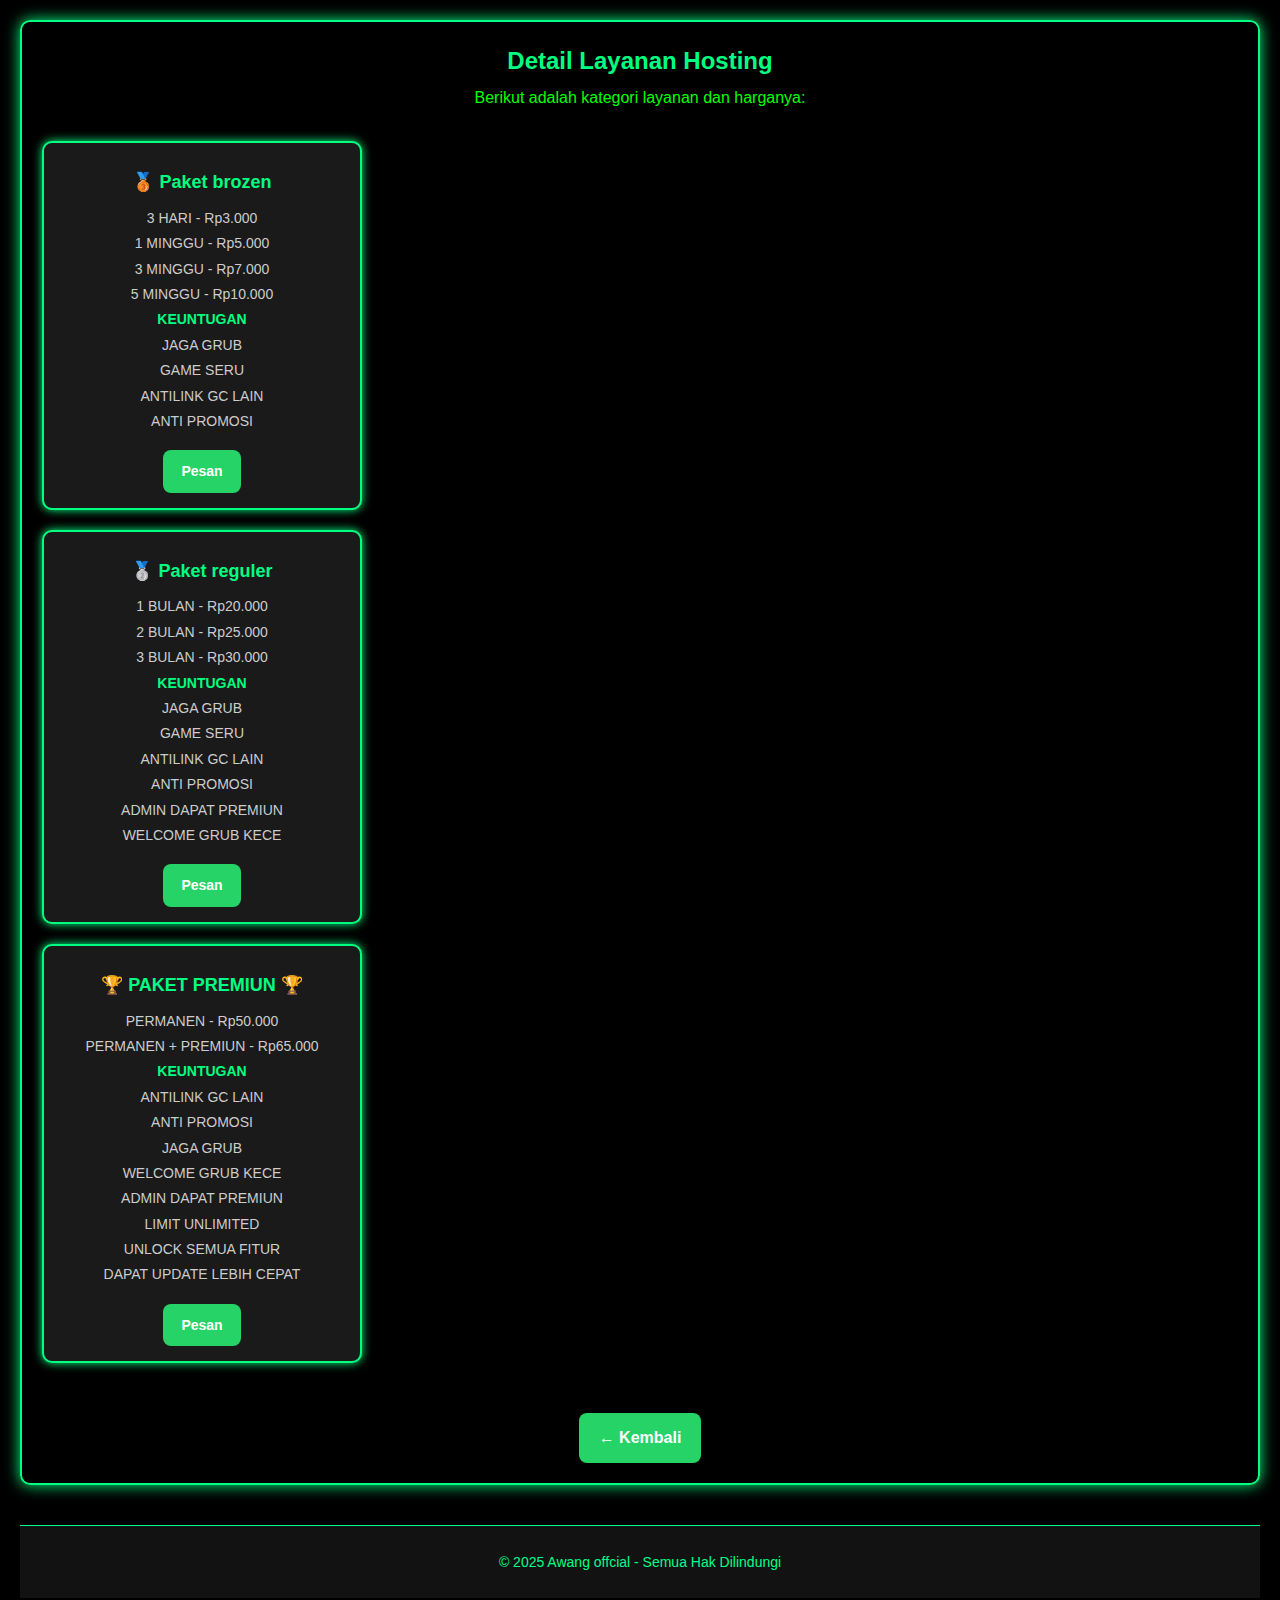
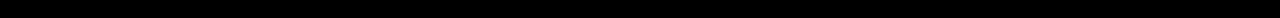
<file: hargajadibot.html>
<!DOCTYPE html>
<html lang="id">
<head>
  <meta charset="UTF-8">
  <meta name="viewport" content="width=device-width, initial-scale=1.0">
  <title>Awang offcial - Harga</title>
  <link rel="stylesheet" href="style.css">
  <style>
    * {
      box-sizing: border-box;
      margin: 0;
      padding: 0;
    }

    body {
      background-color: #000;
      color: #0f0;
      font-family: 'Arial', sans-serif;
      padding: 20px;
    }

    .glow-wrapper {
      border: 2px solid #00ff80;
      border-radius: 10px;
      padding: 20px;
      box-shadow: 0 0 15px #00ff80;
    }

    .section-title {
      text-align: center;
      font-size: 24px;
      color: #00ff80;
      font-weight: bold;
      margin-bottom: 5px;
    }

    .section-subtitle {
      text-align: center;
      font-size: 16px;
      margin-bottom: 30px;
    }

    .info-option {
      border: 2px solid #00ff80;
      border-radius: 10px;
      padding: 15px;
      margin-bottom: 20px;
      box-shadow: 0 0 10px #00ff80;
      animation: neon-border 3s infinite alternate;
    }

    .info-option h3 {
      color: #00ff80;
      font-size: 18px;
      margin-bottom: 10px;
    }

    .info-option p {
      color: #ccc;
      font-size: 14px;
      margin: 3px 0;
    }

    .info-option p strong {
      color: #00ff80;
      font-weight: bold;
    }

    .btn-pesan {
      display: inline-block;
      margin-top: 15px;
      padding: 10px 18px;
      background-color: #25D366;
      color: white;
      border: none;
      border-radius: 8px;
      font-weight: bold;
      text-decoration: none;
      font-size: 14px;
      transition: background-color 0.3s;
    }

    .btn-pesan:hover {
      background-color: #1ebe5d;
    }

    .btn-wa {
      display: inline-block;
      margin-top: 20px;
      padding: 12px 20px;
      background-color: #25D366;
      color: white;
      font-size: 16px;
      border: none;
      border-radius: 8px;
      text-decoration: none;
      font-weight: bold;
      transition: background-color 0.3s;
    }

    .btn-wa:hover {
      background-color: #1ebe5d;
    }

    @keyframes neon-border {
      0%   { box-shadow: 0 0 12px #00ff80; border-color: #00ff80; }
      25%  { box-shadow: 0 0 12px #ff00aa; border-color: #ff00aa; }
      50%  { box-shadow: 0 0 12px #00ccff; border-color: #00ccff; }
      75%  { box-shadow: 0 0 12px #cc00ff; border-color: #cc00ff; }
      100% { box-shadow: 0 0 12px #00ff80; border-color: #00ff80; }
    }
  </style>
</head>
<body>

  <div class="glow-wrapper">
    <h2 class="section-title">Detail Layanan Hosting</h2>
    <p class="section-subtitle">Berikut adalah kategori layanan dan harganya:</p>

    <div class="info-option">
      <h3>🥉 Paket brozen</h3>
      <p>3 HARI - Rp3.000</p>
      <p>1 MINGGU - Rp5.000</p>
      <p>3 MINGGU - Rp7.000</p>
      <p>5 MINGGU - Rp10.000</p>
      <p><strong>KEUNTUGAN</strong></p>
      <p>JAGA GRUB</p>
      <p>GAME SERU</p>
      <p>ANTILINK GC LAIN</p>
      <p>ANTI PROMOSI</p>
      <a href="https://wa.me/6283178194062?text=Om%20Gw%20Pengen%20Jadi%20Bot%20Yang%201%20Minggu" class="btn-pesan" target="_blank">Pesan</a>
    </div>

    <div class="info-option">
      <h3>🥈 Paket reguler</h3>
      <p>1 BULAN - Rp20.000</p>
      <p>2 BULAN - Rp25.000</p>
      <p>3 BULAN - Rp30.000</p>
      <p><strong>KEUNTUGAN</strong></p>
      <p>JAGA GRUB</p>
      <p>GAME SERU</p>
      <p>ANTILINK GC LAIN</p>
      <p>ANTI PROMOSI</p>
      <p>ADMIN DAPAT PREMIUN</p>
      <p>WELCOME GRUB KECE</p>
      <a href="https://wa.me/62831781940629?text=Om%20Gw%20Pengen%20Jadi%20Bot%20Yang%202%20Minggu" class="btn-pesan" target="_blank">Pesan</a>
    </div>

    <div class="info-option">
      <h3>🏆 PAKET PREMIUN 🏆</h3>
      <p>PERMANEN - Rp50.000</p>
      <p>PERMANEN + PREMIUN - Rp65.000</p>
      <p><strong>KEUNTUGAN</strong></p>
      <p>ANTILINK GC LAIN</p>
      <p>ANTI PROMOSI</p>
      <p>JAGA GRUB</p>
      <p>WELCOME GRUB KECE</p>
      <p>ADMIN DAPAT PREMIUN</p>
      <p>LIMIT UNLIMITED</p>
      <p>UNLOCK SEMUA FITUR</p>
      <p>DAPAT UPDATE LEBIH CEPAT</p>
      <a href="https://wa.me/6283178194062?text=Om%20Gw%20Pengen%20Jadi%20Bot%20Yang%203%20Minggu" class="btn-pesan" target="_blank">Pesan</a>
    </div>

    <div class="back-link" style="text-align:center; margin-top:30px;">
      <a href="menumain.html" class="btn-wa">← Kembali</a>
    </div>
  </div>
    <footer>&copy; 2025 Awang offcial - Semua Hak Dilindungi</footer>
      </body>
        </html>
</file>
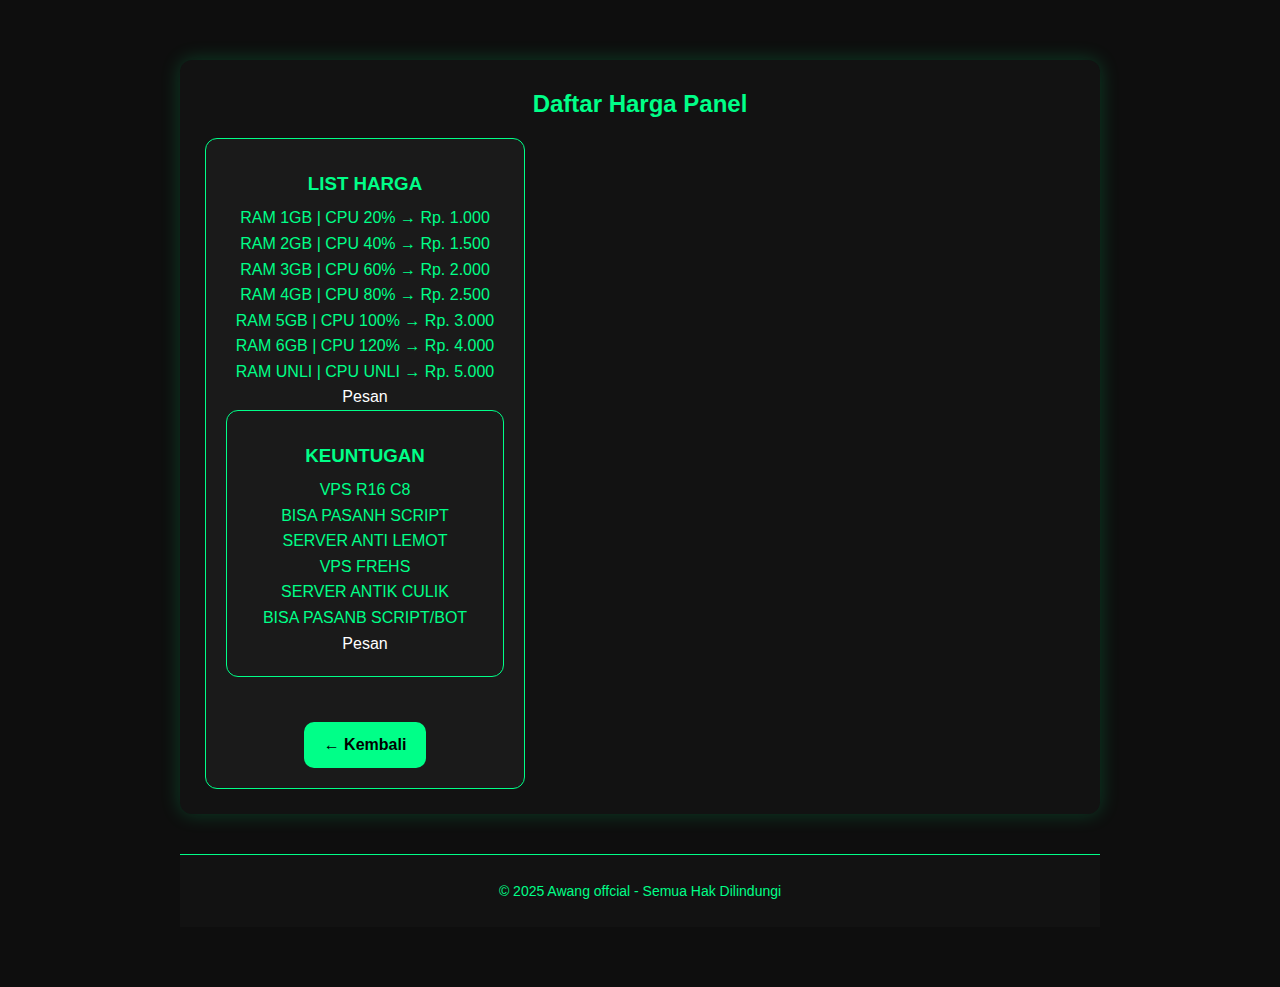
<file: hargapanel.html>
<!DOCTYPE html>
<html lang="id">
<head>
  <meta charset="UTF-8" />
  <meta name="viewport" content="width=device-width, initial-scale=1.0" />
  <title>Harga Panel - Awang offcial</title>
  <link rel="stylesheet" href="style.css" />
</head>
<body>
  <div class="container">
    <div class="info-card">
      <h2>Daftar Harga Panel</h2>
        <div class="info-option glow-animated">
          <h3>LIST HARGA</h3>
          <p>RAM 1GB | CPU 20% → Rp. 1.000 </p>
          <p>RAM 2GB | CPU 40% → Rp. 1.500 </p>
          <p>RAM 3GB | CPU 60% → Rp. 2.000 </p>
          <p>RAM 4GB | CPU 80% → Rp. 2.500 </p>
          <p>RAM 5GB | CPU 100% → Rp. 3.000 </p>
          <p>RAM 6GB | CPU 120% → Rp. 4.000 </p>
          <p>RAM UNLI | CPU UNLI → Rp. 5.000 </p>
          <a href="https://wa.me/6283178194062?text=Om%20Gw%20Pengen%20beli%20panel%20" class="btn-pesan" target="_blank">Pesan</a
       </div>
         
        <div class="info-option glow-animated">
          <h3>KEUNTUGAN</h3>
          <p>VPS R16 C8</p>
          <p>BISA PASANH SCRIPT</p>
          <p>SERVER ANTI LEMOT</p>
          <p>VPS FREHS</p>
          <p>SERVER ANTIK CULIK</p>
          <p>BISA PASANB SCRIPT/BOT</p>
          <a href="https://wa.me/6283178194062?text=Om%20Gw%20Pengen%20beli%20panel%20" class="btn-pesan" target="_blank">Pesan</a>
      </div>

      <div style="text-align: center; margin-top: 30px;">
        <a href="menumain.html" class="btn-wa">← Kembali</a>
      </div>
    </div>
  </div>
    <footer>&copy; 2025 Awang offcial - Semua Hak Dilindungi</footer>
      </body>
        </html>
</file>
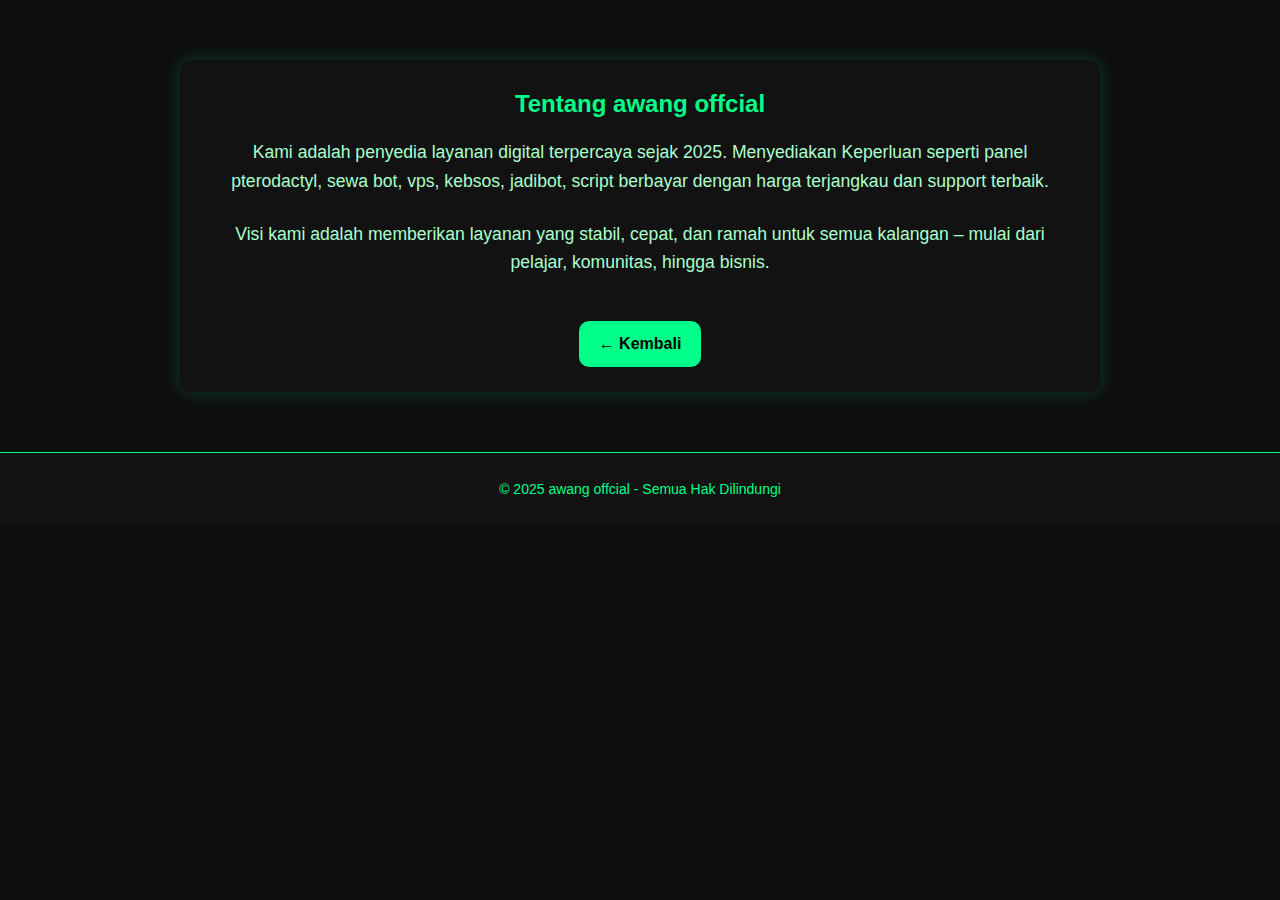
<file: menutentang.html>
<!DOCTYPE html>
<html lang="id">
<head>
  <meta charset="UTF-8" />
  <meta name="viewport" content="width=device-width, initial-scale=1.0" />
  <title>Tentang Kami - Awang offcial</title>
  <link rel="stylesheet" href="style.css" />
</head>
<body>
  <div class="container">
    <div class="info-card">
      <h2>Tentang awang offcial</h2>
      <p class="intro">
        Kami adalah penyedia layanan digital terpercaya sejak 2025. Menyediakan Keperluan seperti panel pterodactyl, sewa bot, vps, kebsos, jadibot, script berbayar dengan harga terjangkau dan support terbaik.
      </p>
      <p class="intro">
        Visi kami adalah memberikan layanan yang stabil, cepat, dan ramah untuk semua kalangan – mulai dari pelajar, komunitas, hingga bisnis.
      </p>

      <div style="text-align: center; margin-top: 30px;">
        <a href="index.html" class="btn-wa">← Kembali</a>
      </div>
    </div>
  </div>
    <footer>&copy; 2025 awang offcial - Semua Hak Dilindungi</footer>
      </body>
        </html>
</file>
<file: style.css>
/* Reset dan dasar */
* {
  box-sizing: border-box;
  margin: 0;
  padding: 0;
}

body {
  font-family: 'Segoe UI', Tahoma, Geneva, Verdana, sans-serif;
  background-color: #0e0e0e;
  color: #00ff88;
  line-height: 1.6;
}

/* Container utama */
.container {
  max-width: 960px;
  margin: 40px auto;
  padding: 20px;
}

/* Card utama */
.info-card {
  background: #121212;
  padding: 25px;
  border-radius: 12px;
  box-shadow: 0 0 20px rgba(0, 255, 136, 0.2);
}

/* Judul */
h2 {
  text-align: center;
  margin-bottom: 15px;
  color: #00ff88;
}

.highlight {
  color: #00ff88;
}

.intro {
  text-align: center;
  margin-bottom: 25px;
  font-size: 1.1em;
  color: #aaffcc;
}

/* Opsi menu */
.info-options {
  display: grid;
  grid-template-columns: repeat(auto-fit, minmax(280px, 1fr));
  gap: 20px;
  justify-content: center;
  align-items: start;
  place-items: center; /* Ini bikin semua kotak selalu di tengah */
}

.info-option {
  background-color: #1a1a1a;
  border: 1px solid #00ff88;
  border-radius: 10px;
  padding: 20px;
  text-align: center;
  transition: transform 0.2s ease, box-shadow 0.2s ease;
  animation: neon-border 2s infinite alternate;
  width: 100%; /* penting biar grid urus lebar */
  max-width: 320px; /* batas maksimum kotak */
  box-sizing: border-box;
}

.info-option:hover {
  transform: translateY(-5px);
  box-shadow: 0 0 15px rgba(0, 255, 136, 0.5);
  background-color: #101010;
}

.info-option img {
  width: 60px;
  height: 60px;
  margin-bottom: 12px;
  filter: brightness(1.2) saturate(2);
}

.info-option h3 {
  margin: 10px 0 6px;
  color: #00ff88;
}

/* Efek glow animasi */
@keyframes neon-border {
  0%   { box-shadow: 0 0 10px #00ff88; border-color: #00ff88; }
  25%  { box-shadow: 0 0 10px #ff0055; border-color: #ff0055; }
  50%  { box-shadow: 0 0 10px #00ccff; border-color: #00ccff; }
  75%  { box-shadow: 0 0 10px #cc00ff; border-color: #cc00ff; }
  100% { box-shadow: 0 0 10px #00ff88; border-color: #00ff88; }
}

.glow-animated {
  animation: neon-border 2.5s infinite alternate;
  border-radius: 12px;
}

/* Footer */
footer {
  text-align: center;
  padding: 25px;
  font-size: 14px;
  color: #00ff88;
  background-color: #121212;
  margin-top: 40px;
  border-top: 1px solid #00ff88;
}

/* Panel info tambahan */
.panel-card {
  background-color: #111;
  border: 2px solid #00ff88;
  border-radius: 12px;
  padding: 20px;
  margin: 20px auto;
  text-align: center;
  color: #aaffcc;
  max-width: 90%;
}

.panel-card h3 {
  color: #00ff88;
  font-size: 20px;
  margin-bottom: 10px;
}

/* Tombol WhatsApp */
.btn-wa {
  display: inline-block;
  margin-top: 15px;
  padding: 10px 20px;
  background-color: #00ff88;
  color: #000;
  border-radius: 10px;
  font-weight: bold;
  text-decoration: none;
}

.btn-wa:hover {
  background-color: #00dd77;
}

/* Mobile Responsive */
@media screen and (max-width: 480px) {
  .container {
    padding: 15px;
  }

  .info-option {
    padding: 14px;
    font-size: 14px;
  }

  .info-option img {
    width: 50px;
    height: 50px;
  }

  h2 {
    font-size: 20px;
  }

  .intro {
    font-size: 14px;
  }
}

/* === Tambahan untuk mengubah warna link jadi putih === */
a,
a:visited,
a:hover,
a:active {
  color: white;
  text-decoration: none; /* hilangkan garis bawah jika mau */
}

button {
  padding: 10px 22px;
  background-color: #ff00cc;
  color: #fff;
  border: none;
  border-radius: 10px;
  font-weight: bold;
  font-size: 16px;
  cursor: pointer;
  margin: 0 auto;
  display: block;
  box-shadow: 0 0 10px #ff00cc, 0 0 20px #ff00cc;
  transition: all 0.3s ease-in-out;
}

button:hover {
  background-color: #cc00aa;
  transform: scale(1.05);
}
</file>
